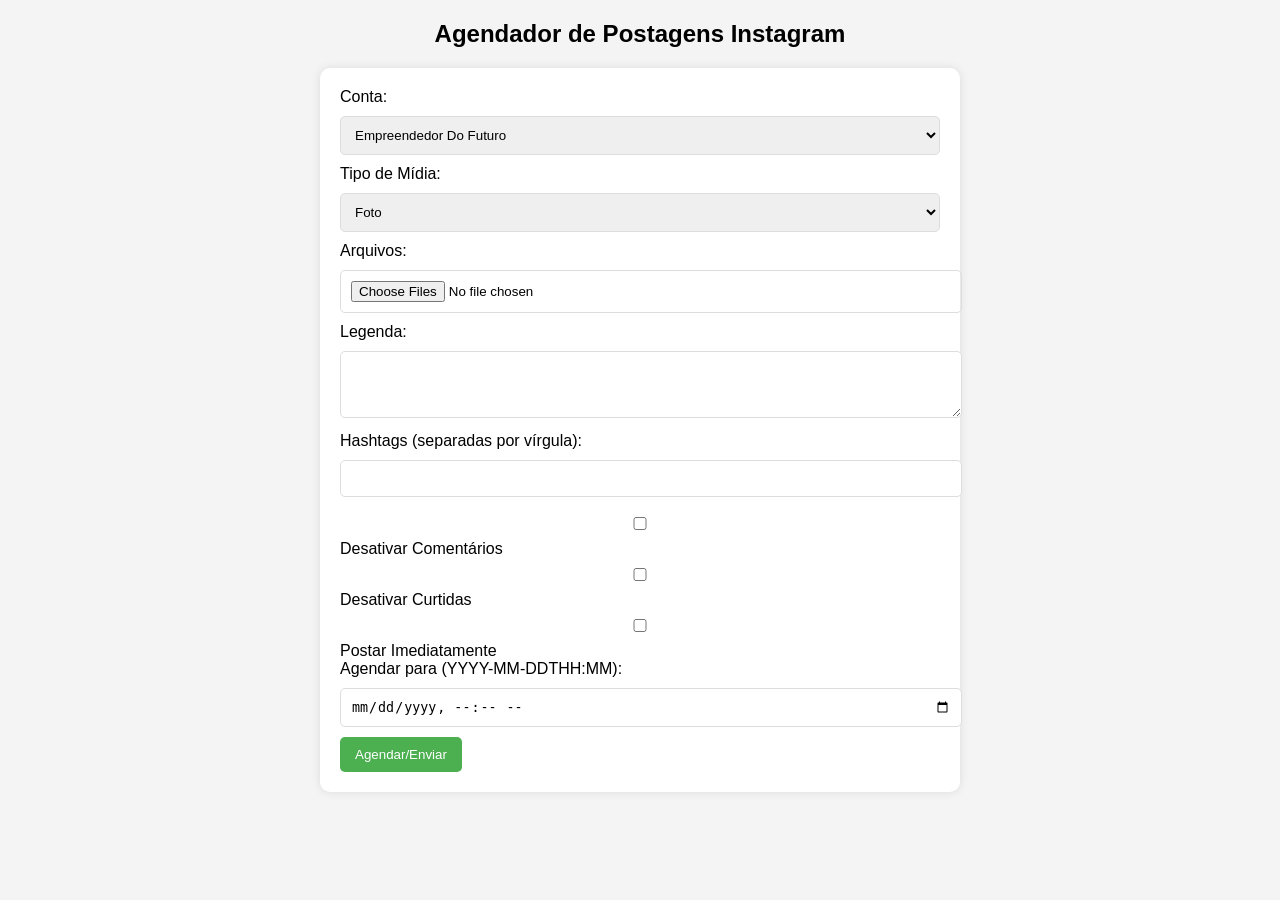
<file: templates/index.html>
<!DOCTYPE html>
<html lang="en">
<head>
    <meta charset="UTF-8">
    <meta name="viewport" content="width=device-width, initial-scale=1.0">
    <title>Instagram Post Scheduler</title>
    <style>
        body {
            font-family: Arial, sans-serif;
            margin: 20px;
            background-color: #f4f4f4;
        }
        form {
            background-color: white;
            padding: 20px;
            border-radius: 10px;
            box-shadow: 0 0 10px rgba(0, 0, 0, 0.1);
            max-width: 600px;
            margin: auto;
        }
        input, textarea, select {
            width: 100%;
            padding: 10px;
            margin: 10px 0;
            border-radius: 5px;
            border: 1px solid #ddd;
        }
        button {
            background-color: #4CAF50;
            color: white;
            padding: 10px 15px;
            border: none;
            border-radius: 5px;
            cursor: pointer;
        }
        button:hover {
            background-color: #45a049;
        }
    </style>
</head>
<body>

<h2 style="text-align:center">Agendador de Postagens Instagram</h2>

<form action="/upload" method="POST" enctype="multipart/form-data">
    <label for="conta">Conta:</label>
    <select id="conta" name="conta" required>   
        <option value="empreendedor.do.futuro">Empreendedor Do Futuro</option>    
        <option value="maarinlucas">Pessoal</option>
        <option value="agenciaroyalx">Royal X</option>      
    </select>

    <!-- <label for="username">Usuário:</label>
    <input type="text" id="username" name="username" required>

    <label for="password">Senha:</label>
    <input type="password" id="password" name="password" required> -->

    <label for="media_type">Tipo de Mídia:</label>
    <select id="media_type" name="media_type" required>
        <option value="photo">Foto</option>
        <option value="video">Video</option>
        <option value="carousel">Carrossel</option>
        <option value="storie_photo">Storie Foto</option>
        <option value="storie_video">Storie Video</option>
    </select>

    <label for="files">Arquivos:</label>
    <input type="file" id="files" name="files" multiple required>

    <label for="caption">Legenda:</label>
    <textarea id="caption" name="caption" rows="3"></textarea>

    <label for="hashtags">Hashtags (separadas por vírgula):</label>
    <input type="text" id="hashtags" name="hashtags">

    <input type="checkbox" id="disable_comments" name="disable_comments">
    <label for="disable_comments">Desativar Comentários</label><br>

    <input type="checkbox" id="disable_likes" name="disable_likes">
    <label for="disable_likes">Desativar Curtidas</label><br>

    <input type="checkbox" id="immediate_post" name="immediate_post">
    <label for="immediate_post">Postar Imediatamente</label><br>

    <label for="post_time">Agendar para (YYYY-MM-DDTHH:MM):</label>
    <input type="datetime-local" id="post_time" name="post_time">

    <button type="submit">Agendar/Enviar</button>
</form>

</body>
</html>
</file>
